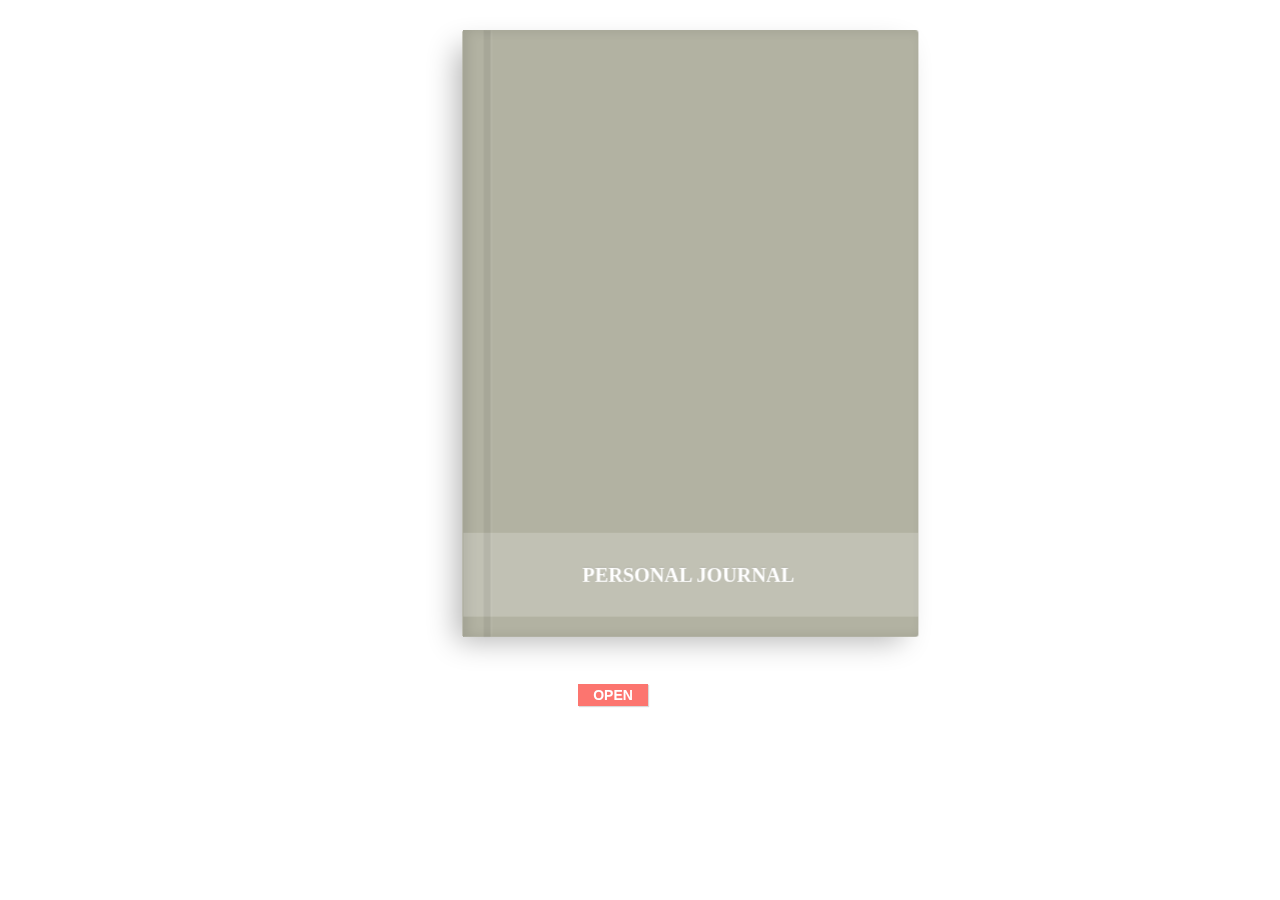
<file: src/main/webapp/index.html>
<!doctype html>
<html lang="en">
  <head>
    <meta charset="utf-8">
    <meta name="viewport" content="width=device-width, initial    -scale=1, shrink-to-fit=no">
    <link rel="stylesheet" type="text/css" href="style.css" />
   
    <title>Home</title>
    
  </head>

  <body class="text-center">
   
    <div class="container">	
			<div class="bookItem">
				<ul id="bk-list" class="bk-list">
					<li>
						<div class="book bk-default">
							<div class="bk-front">
								<div class="bk-cover">
                                    <h2>
									    <span>Personal Journal</span>
									</h2>
								</div>
							</div>
                            <div class="bk-back">
                                <p>
                                    As your personal sentiment analysis journal, I'm here to help you. I'm not human. I can't judge you, but I can help!
								</p>
								<p> 
                                    In order to enable me to best assist you, try to journal once a day. The more entries I have to analyze the better!
									More entries means you'll be provided with more relevant resources. Now, stop reading this, and start journaling!
								</p>
                            </div>
							<div class="bk-right"></div>
							<div class="bk-left">
								<h2>
									<span>Personal Journal</span>
								</h2>
							</div>
							<div class="bk-top"></div>
							<div class="bk-bottom"></div>
						</div>
						<div class="bk-info">
							<button><a href="/login"> OPEN </a> </button>
						</div>
                    </li>
				</ul>
			</div>
		</div>
  </body>
</html>
</file>
<file: src/main/webapp/style.css>
@import url(https://fonts.googleapis.com/css?family=Crimson+Text:400,700,900,400italic,700italic,900italic|Playfair+Display:400,700,900,400italic,700italic,900italic|Rock+Salt:400);

/* BASIC POSITION FORMATTING & SOME TRANSFORMATION */
body{
    background-image: url(https://img.freepik.com/free-vector/elegant-white-texture-background_23-2148431731.jpg?size=626&ext=jpg);
}
.bk-list li {
    list-style: none;
	position: relative;
	width: 300px;
	float: left;
	z-index: 1;
	margin: 0px 50px 40px 0;
	-webkit-perspective: 1800px;
	perspective: 1800px;
}

.book {
	position: absolute;
	width: 100%;
	height: 600px;
	-webkit-transform-style: preserve-3d;
	transform-style: preserve-3d;
	-webkit-transition: -webkit-transform .5s;
	transition: transform .5s;
}

.book.bk-default:hover {
	-webkit-transform: rotate3d(0,1,0,35deg);
	transform: rotate3d(0,1,0,35deg);
}

.book > div,
.bk-front > div {
	display: block;
	position: absolute;
}

div.bookItem {
    display: flex;
    align-items: center;
    justify-content: center
}

.bk-page,
.bk-right,
.bk-top,
.bk-bottom {
	background-color: #fff;
}


/* Aspects of book cover */

.bk-front > div,
.bk-back,
.bk-left,
.bk-front:after {
	background-color: #B2B2A2;
}

.bk-cover {
	background-repeat: no-repeat;
	background-position: 10px 40px;
}

.bk-cover h2 {
	position: absolute;
	bottom: 0;
	right: 0;
	left: 0;
	padding: 30px;
	background: rgba(255,255,255,0.2);
	color: #fff;
	text-shadow: 0 -1px 0 rgba(0,0,0,0.1);
}

.bk-cover h2 span:first-child,
.bk-left h2 span:first-child {
	text-transform: uppercase;
	font-weight: 600;
	font-size: 20px;
	padding-right: 20px;
    padding-left: 20px;
}

.bk-cover h2 span:first-child {
	display: block;
}

.bk-cover h2 span:last-child,
.bk-left h2 span:last-child {
	font-family: "Big Caslon", "Book Antiqua", "Palatino Linotype", Georgia, serif;
    padding-left: 15px;
}

.bk-left h2 {
	color: #fff;
	font-size: 20px;
	line-height: 40px;
	text-align: center;
}

.bk-back h1, p, ul{
	padding: 10px;
	text-align: center;
}

.bk-back p {
	font-size: 22px;
    font-weight: 700;
}

.bk-back ul {
	font-size: 20px;
}

.bk-back a {
  color: white;
}

.bk-back a:hover {
  color: darkorange
}

.bk-front > div {
	border-radius: 0 3px 3px 0;
	box-shadow: 
		inset 4px 0 10px rgba(0, 0, 0, 0.1);
}

.bk-front:after {
	content: '';
	position: absolute;
	top: 1px;
	bottom: 1px;
	left: -1px;
	width: 1px;
}

.bk-cover:after,
.bk-back:after {
	content: '';
	position: absolute;
	top: 0;
	left: 20px;
	bottom: 0;
	width: 7px;
	background: rgba(0,0,0,0.06);
	box-shadow: 1px 0 3px rgba(255, 255, 255, 0.1);
}

.bk-back:after {
	left: auto;
	right: 10px;
}

.bk-left h2 {
	width: 600px;
	height: 40px;
	-webkit-transform-origin: 0 0;
	-moz-transform-origin: 0 0;
	transform-origin: 0 0;
	-webkit-transform: rotate(90deg) translateY(-40px);
	transform: rotate(90deg) translateY(-40px);
}

.bk-front,
.bk-back,
.bk-front > div {
	width: 450px;
	height: 600px;
}

.bk-top,
.bk-bottom {
	width: 443px;
	height: 60px;
	top: -22px;
	-webkit-backface-visibility: hidden;
	backface-visibility: hidden;
}

.bk-back {
	-webkit-transform: rotate3d(0,1,0,-180deg) translate3d(0,0,20px);
	transform: rotate3d(0,1,0,-180deg) translate3d(0,0,20px);
	box-shadow: 10px 10px 30px rgba(0,0,0,0.3);
	border-radius: 3px 0 0 3px;
}

.bk-cover-back {
	background-color: #000;
	-webkit-transform: rotate3d(0,1,0,-179deg);
	transform: rotate3d(0,1,0,-179deg);
}

.bk-right {
    width: 60px;
	left: -30px;
	height: 585px;
	top: 7px;
	-webkit-transform: rotate3d(0,1,0,90deg) translate3d(0,0,295px);
	-moz-transform: rotate3d(0,1,0,90deg) translate3d(0,0,295px);
	transform: rotate3d(0,1,0,90deg) translate3d(0,0,295px);
	-webkit-backface-visibility: hidden;
	backface-visibility: hidden;
}

.bk-left {
    width: 40px;
	left: -20px;
	height: 600px;
	-webkit-transform: rotate3d(0,1,0,-90deg);
	transform: rotate3d(0,1,0,-90deg);
}

.bk-top {
	-webkit-transform: rotate3d(1,0,0,90deg);
	transform: rotate3d(1,0,0,90deg);
}

.bk-bottom {
	-webkit-transform: rotate3d(1,0,0,-90deg) translate3d(0,0,390px);
	transform: rotate3d(1,0,0,-90deg) translate3d(0,0,390px);
}

.bk-viewinside .bk-front {
	-webkit-transform: translate3d(0,0,20px) rotate3d(0,1,0,-160deg);
	transform: translate3d(0,0,20px) rotate3d(0,1,0,-160deg);
}

.book.bk-viewinside {
	-webkit-transform: translate3d(0,0,150px) rotate3d(0,1,0,0deg);
	transform: translate3d(0,0,150px) rotate3d(0,1,0,0deg);
}

.book.bk-viewback {
	-webkit-transform: translate3d(0,0,0px) rotate3d(0,1,0,180deg);
	transform: translate3d(0,0,0px) rotate3d(0,1,0,180deg);
}

.bk-front {
	-webkit-transform-style: preserve-3d;
	transform-style: preserve-3d;
	-webkit-transform-origin: 0% 50%;
	transform-origin: 0% 50%;
	-webkit-transition: -webkit-transform .5s;
	transition: transform .5s;
	-webkit-transform: translate3d(0,0,20px);
	transform: translate3d(0,0,20px);
	z-index: 10;
}

.bk-front > div {
	z-index: 1;
	-webkit-backface-visibility: hidden;
	backface-visibility: hidden;
	-webkit-transform-style: preserve-3d;
	transform-style: preserve-3d;
}


/* BOOK INNER PAGES */

.bk-page {
	-webkit-transform: translate3d(0,0,19px);
	transform: translate3d(0,0,19px);
	display: none;
	width: 442px;
	height: 585px;
	top: 7px;
	-webkit-backface-visibility: hidden;
	backface-visibility: hidden;
	z-index: 9;
}

.bk-content {
	position: absolute;
	top: 30px;
	left: 20px;
	bottom: 20px;
	right: 20px;
	padding: 30px;
	overflow: hidden;
	background: #fff;
	opacity: 0;
	pointer-events: none;
	-webkit-backface-visibility: hidden;
	backface-visibility: hidden;
	-webkit-transition: opacity 0.3s ease-in-out;
	transition: opacity 0.3s ease-in-out;
	cursor: default;
}

.bk-content-current {
	opacity: 1;
	pointer-events: auto;
}

.bk-content p {
	padding: 0 0 10px;
	-webkit-font-smoothing: antialiased;
	color: #000;
	font-size: 13px;
	line-height: 20px;
	text-align: justify;
	-webkit-touch-callout: none;
	-webkit-user-select: none;
	-khtml-user-select: none;
	-moz-user-select: none;
	-ms-user-select: none;
	user-select: none;
    font-family: Georgia, Times, "Times New Roman", serif;
}

nav {
	display: block;
	text-align: center;
	margin-top: 20px;
	position: relative;
	z-index: 100;
	cursor: pointer;
}

nav span {
	display: inline-block;
	width: 20px;
	height: 20px;
	color: #aaa;
	background: #f0f0f0;
	border-radius: 50%;
}


/* FLIP & OPEN & LOGIN BUTTONS */

.bk-info button {
    position: relative;
	margin-top: 650px;
	background: #FC756F;
	border: none;
	color: #fff;
	display: inline-block;
	padding: 3px 15px;
	font-weight: 700;
	font-size: 14px;
	text-transform: uppercase;
	cursor: pointer;
	margin-right: 4px;
	box-shadow: 1px 1px 1px rgba(0,0,0,0.15);
}

.bk-info button.bk-active,
.bk-info button:active {
	box-shadow: 
		0 1px 0 rgba(255, 255, 255, 0.8), 
		inset 0 -1px 1px rgba(0,0,0,0.2);
}

.no-touch .bk-info button:hover,
.bk-info button.bk-active {
	background: #d0544e;
}

/* INDEX PAGE */
.chapter-title {
    font: 30px/1 'Playfair Display', sans-serif;
    letter-spacing: 0.125em;
    text-align: center;
    text-transform: uppercase;
}

button > a{
    text-decoration: none;
    color: #fff;
}

li.indexItem{
    list-style-image: url([data-uri]);
}

.indexItem > a{
  background-color: rgba(178, 178, 162, 0.446);
  padding: 5px 10px;
  text-align: center;
  text-decoration: none;
  display: inline-block;
}

.indexItem > a:hover, a:active {
  background-color: rgba(178, 178, 162, 0.809);
}
</file>
